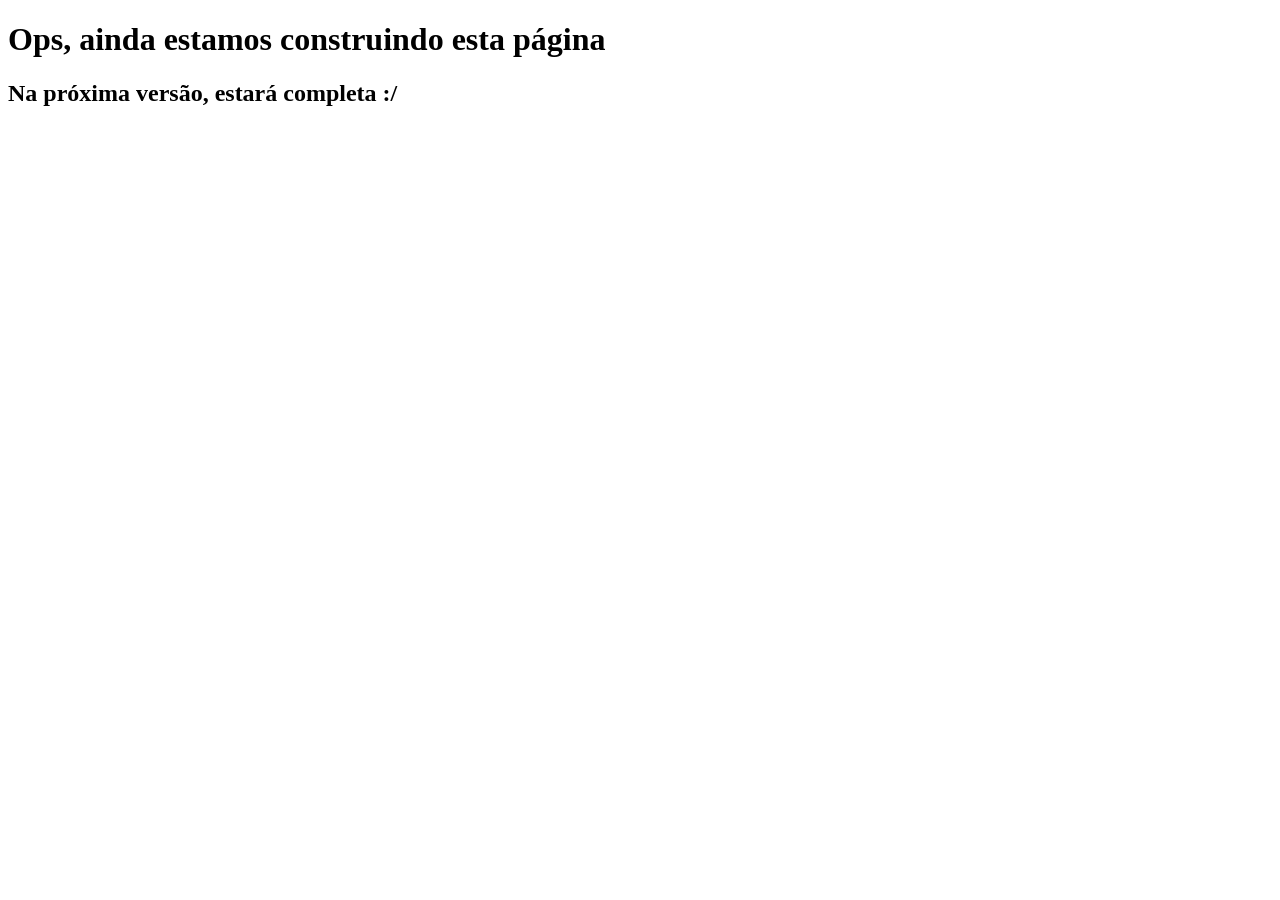
<file: desenvolvimento.html>
<!DOCTYPE html>
<html lang="en">
<head>
    <meta charset="UTF-8">
    <meta name="viewport" content="width=device-width, initial-scale=1.0">
    <title>Em construção...</title>
</head>
<body>
    <h1>Ops, ainda estamos construindo esta página</h1>
    <h2>Na próxima versão, estará completa :/</h2>
</body>
</html>
</file>
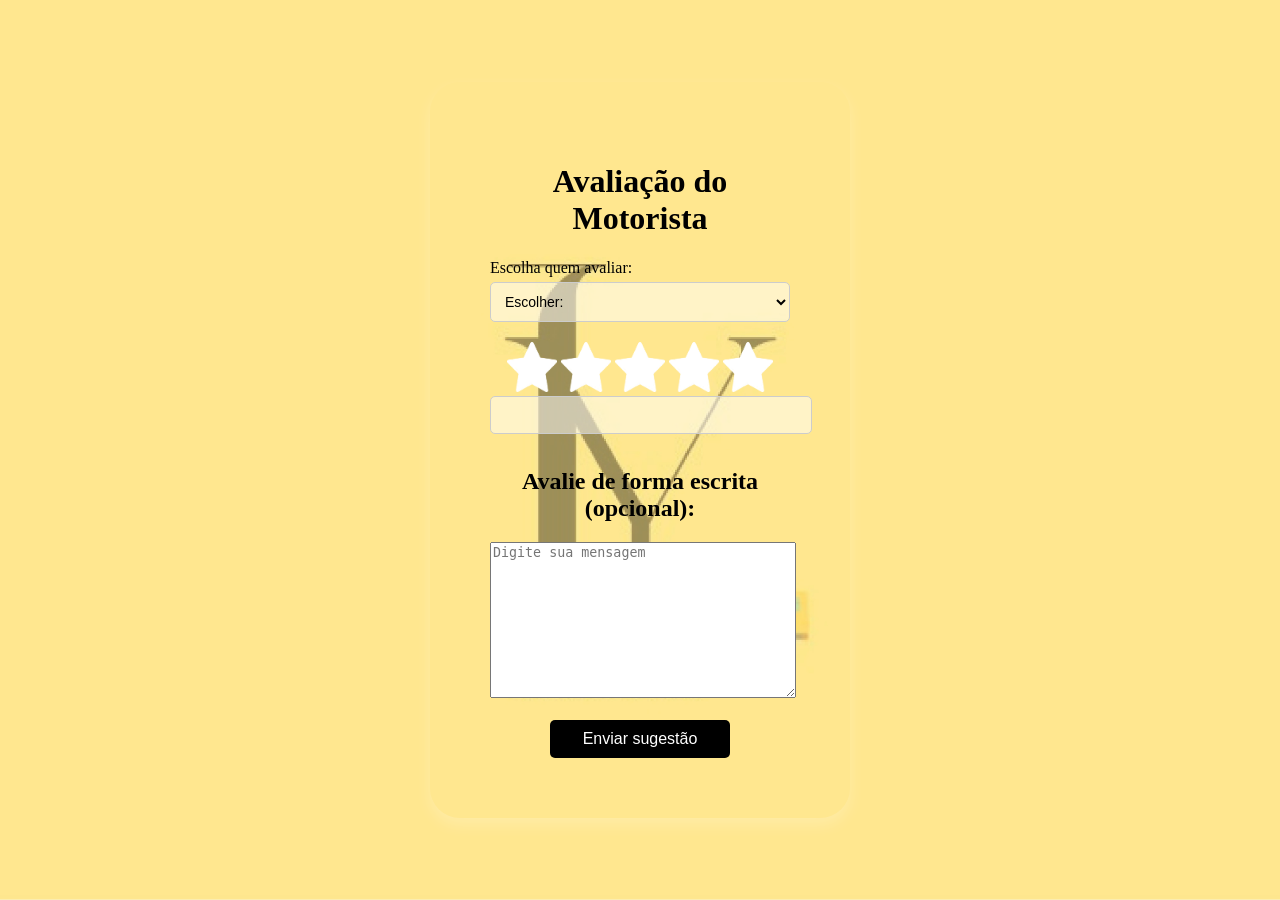
<file: htmls/avaliacaoMotorista.html>
<!DOCTYPE html>
<html lang="pt-br">
<head>
    <meta charset="UTF-8">
    <meta name="viewport" content="width=device-width, initial-scale=1.0">
    <title>Avaliação</title>
    <link rel="stylesheet" href="../style.css">
</head>
<body>
    <div class="AvaliaçãoM">
        <h1>Avaliação do <br>Motorista</h1>

        <form action="recursos.html" id="avaliouM">
            
            <label for="escolher">Escolha quem avaliar:</label>
                <select id="escolher" name="motorista" required>
                    <option value="" selected disabled>Escolher:</option> <!-- tem que puxar o nome dos motoristas com o BD depois-->
                    <option value="Gabriel">Gabriel</option>
                    <option value="Joana">Joana</option>
                    <option value="Vanderlei">Vanderlei</option>
                </select><br>
                <div id="motoristaErrado" class="erro"></div>
                <div id="motoristaCerto" class="sucesso"></div>

            <p id="notaescrita" class="nota"></p>
    
            <img src="../imagens/Estrela vazia.png" id="s1" class="estrela" onclick="Avaliar(1)">
            <img src="../imagens/Estrela vazia.png" id="s2" class="estrela" onclick="Avaliar(2)">
            <img src="../imagens/Estrela vazia.png" id="s3" class="estrela" onclick="Avaliar(3)">
            <img src="../imagens/Estrela vazia.png" id="s4" class="estrela" onclick="Avaliar(4)">
            <img src="../imagens/Estrela vazia.png" id="s5" class="estrela" onclick="Avaliar(5)">
        
            <input name="notaMotorista" class="armazenarvalor" id="valoravaliacao">

            <div id="nota" class="nota"></div>
            <div id="notaErrada" class="erro"></div>
            <div id="notaCerta" class="sucesso"></div>

            <h2>Avalie de forma escrita (opcional):</h2>

            <textarea placeholder="Digite sua mensagem" name="avaliaçãoescrita"></textarea><br><br>

            <button type="submit">Enviar sugestão</button>
        </form>
        
    </div>
</body>
</html>
<script src="../scripts/avaliacaoM.js"></script>
</file>
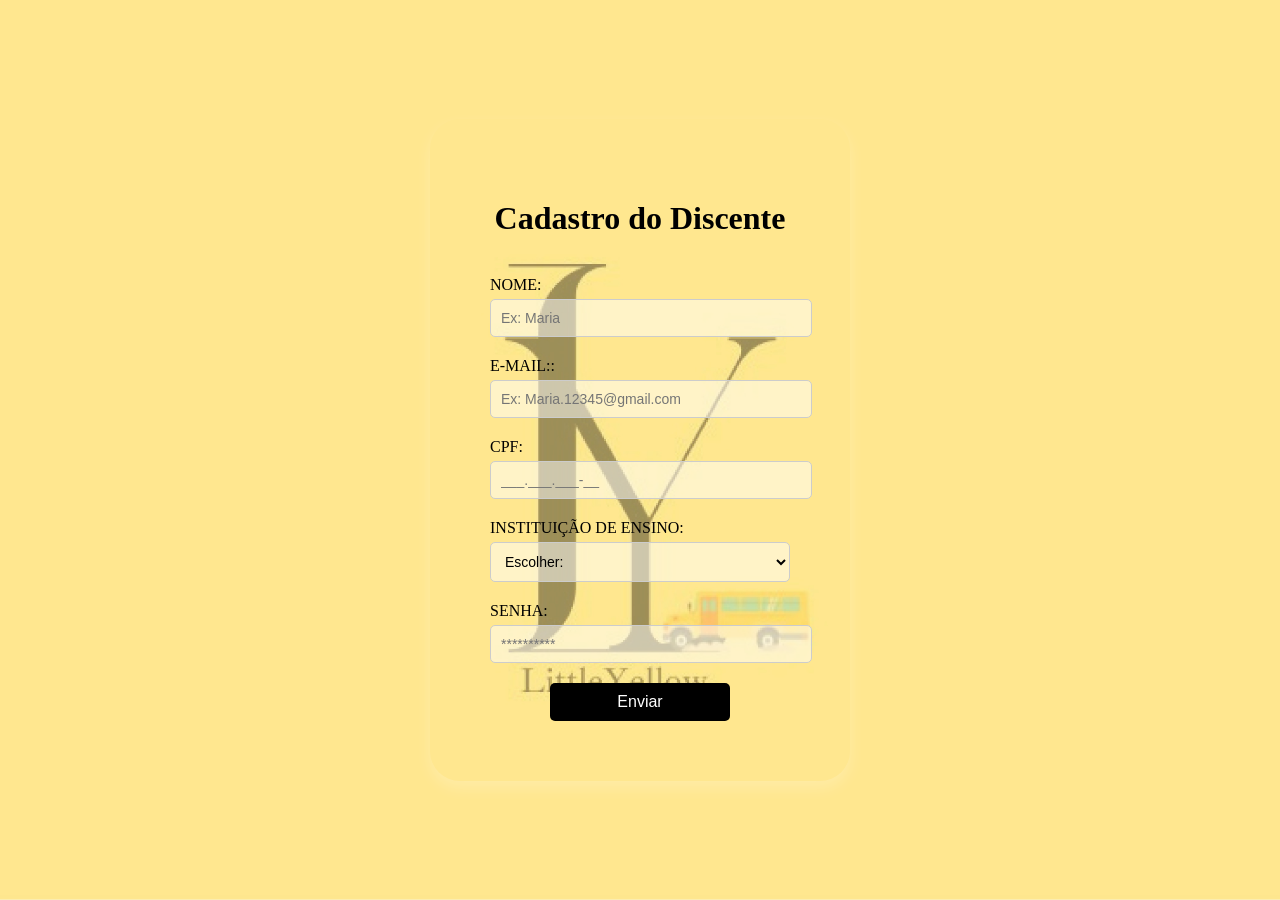
<file: htmls/cadastroDiscente.html>
<!DOCTYPE html>
<html lang="pt-br">
<head>
    <meta charset="UTF-8">
    <meta name="viewport" content="width=device-width, initial-scale=1.0">
    <title>Cadastro do Discente</title>
    <link rel="stylesheet" href="../style.css">
</head>
<body>
    <div class = "cadastroD">
        <h1>Cadastro do Discente</h1> <br>

        <form action="../conexaoBanco/discente.php" name="aluno" id="cadastroForm" method="post">
            
            <label for="nomeD">NOME:</label>
            <input type="text" id="nomeD" name="nomeD" placeholder="Ex: Maria" required>
            <div id="nomeErrado" class="erro"></div>
            <div id="nomeCerto" class="sucesso"></div>

            <label for="emailD">E-MAIL::</label>
            <input type="email" id="emailD" name="emailD" placeholder="Ex: Maria.12345@gmail.com" required>
            <div id="emailErrado" class="erro"></div>
            <div id="emailCerto" class="sucesso"></div>

            <label for="CPFD">CPF:</label>
            <input type="text" id="CPFD" name="CPFD" placeholder="___.___.___-__" required>
            <div id="cpfErrado" class="erro"></div>
            <div id="cpfCerto" class="sucesso"></div>
            
            <label for="escolher">INSTITUIÇÃO DE ENSINO:</label>
            <select id="escolher" name="instituicao" required>
                <option value="" selected disabled>Escolher:</option>
                <option value="1">IFBA</option>
                <option value="2">CETEP</option>
                <option value="3">Núbia</option>
            </select><br>
            <div id="instituicaoErrada" class="erro"></div>
            <div id="instituicaoCerta" class="sucesso"></div>

            <label for="senhaD">SENHA:</label>
            <input type="password" id="senhaD" name="senhaD" placeholder="**********" required>
            <div id="senhaErrada" class="erro"></div>
            <div id="senhaCerta" class="sucesso"></div>

            <button type="submit">Enviar</button>
        </form> 
    </div>
    
</body>
</html>
<script src="../scripts/cadastroD.js"></script>
</file>
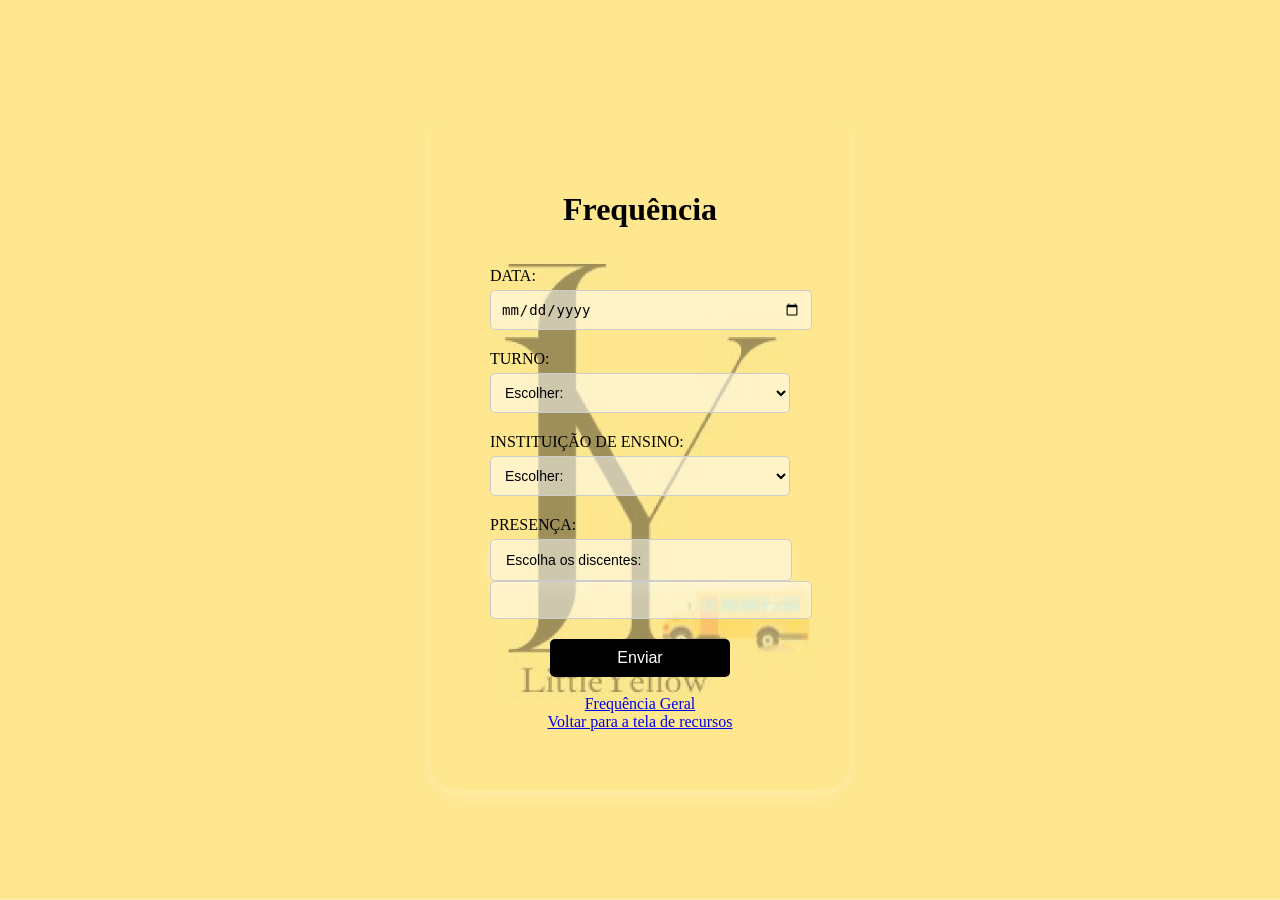
<file: htmls/cadastroFrequencia.html>
<!DOCTYPE html>
<html lang="pt-br">
<head>
    <meta charset="UTF-8">
    <meta name="viewport" content="width=device-width, initial-scale=1.0">
    <title>Frequência</title>
    <link rel="stylesheet" href="../style.css">
</head>
<body>
    <div class = "CadastroF">
        <h1>Frequência</h1> <br>

        <form action="" name="frequencia" id="cadastroFreq">
            
            <label for="data">DATA:</label>
            <input type="date" id="data" name="data" required>
            <div id="dataErrada" class="erro"></div>
            <div id="dataCerta" class="sucesso"></div>

            <label for="escolher">TURNO:</label>
            <select id="escolher" name="turno" required>
                <option value="" selected disabled>Escolher:</option>
                <option value="MATUTINO">Matutino</option>
                <option value="VESPERTINO">Vespertino</option>
                <option value="NOTURNO">Noturno</option>
            </select><br>
            <div id="turnoErrado" class="erro"></div>
            <div id="turnoCerto" class="sucesso"></div>

            <label for="escolha">INSTITUIÇÃO DE ENSINO:</label>
            <select id="escolha" name="instituicao" required>
                <option value="" selected disabled>Escolher:</option>
                <option value="IFBA">IFBA</option>
                <option value="CETEP">CETEP</option>
                <option value="Núbia">Núbia</option>
            </select><br>
            <div id="instituicaoErrada" class="erro"></div>
            <div id="instituicaoCerta" class="sucesso"></div>
            
            <label>PRESENÇA:</label>
            <div class="caixaPresenca" onclick="selecionarDiscente()">
                <div class="listaPresenca"><label class="tituloescolha"> Escolha os discentes: </label></div>
                <div class="discente"> <!-- tem que puxar o nome dos discentes com o BD depois-->
                  <label><input type="checkbox" value="Maria"> Maria</label>
                  <label><input type="checkbox" value="João"> João</label>
                  <label><input type="checkbox" value="Pedro"> Pedro</label>
                </div>
            </div> 
            <input name="discente" class="armazenarvalor" id="discentevalor"> <br>
            <div id="discenteErrado" class="erro"></div>
            <div id="discenteCerto" class="sucesso"></div>

            <button type="submit">Enviar</button><br>
        
        </form>
        <br>
        <a href = "frequenciaGeral.html">Frequência Geral</a> <br>
        <a href = "recursos.html">Voltar para a tela de recursos</a>
        
    </div>
</body>
</html>
<script src="../scripts/frequencia.js"> </script>
</file>
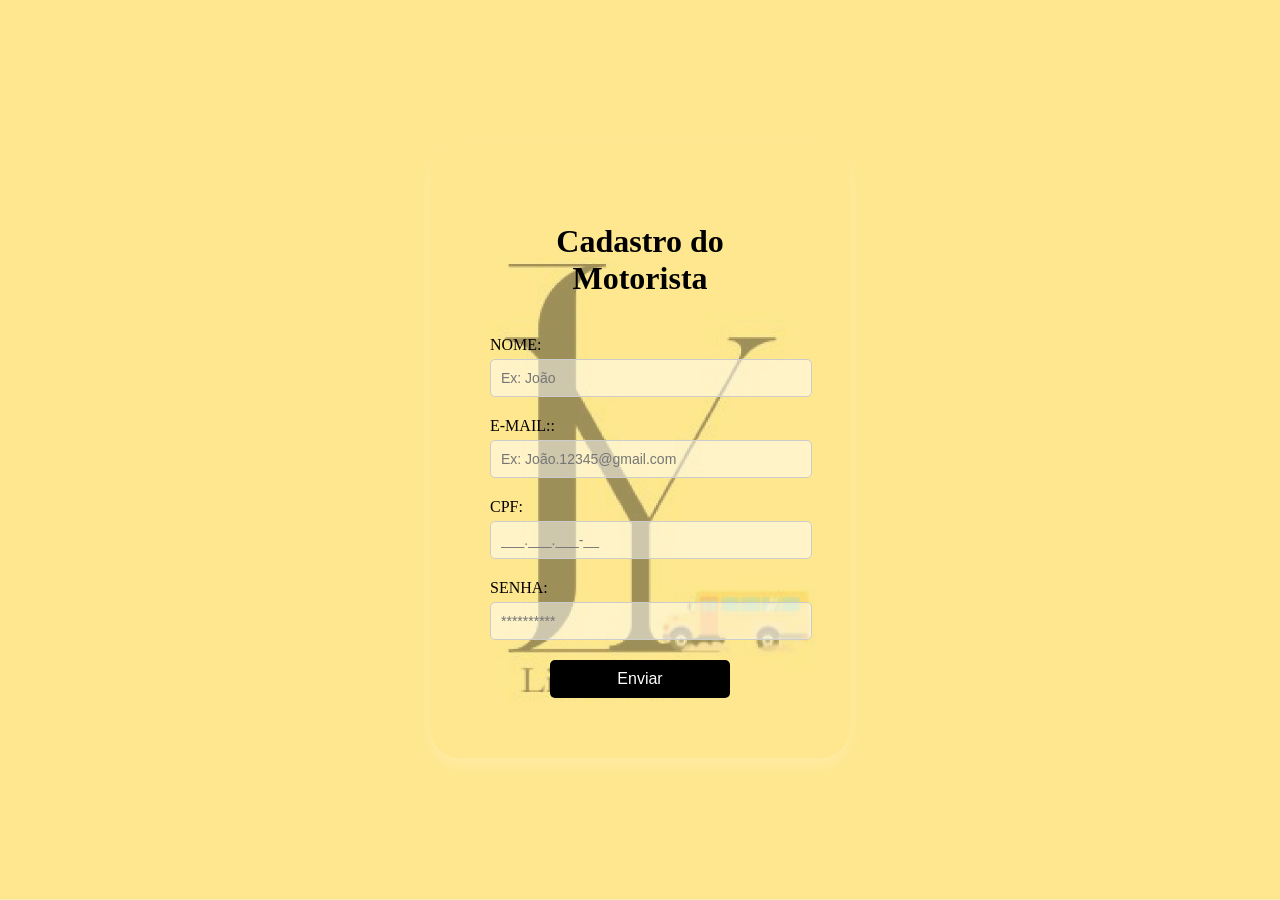
<file: htmls/cadastroMotorista.html>
<!DOCTYPE html>
<html lang="pt-br">
<head>
    <meta charset="UTF-8">
    <meta name="viewport" content="width=device-width, initial-scale=1.0">
    <title>Cadastro do Motorista</title>
    <link rel="stylesheet" href="../style.css">
</head>
<body>
    <div class = "cadastroM">
        <h1>Cadastro do Motorista</h1> <br>

        <form action="../conexaoBanco/motorista.php" id="cadastroForm" method="post">

            <label for="nomeM">NOME:</label>
            <input type="text" id="nomeM" name="nomeM"placeholder="Ex: João" required>
            <div id="nomeErrado" class="erro"></div>
            <div id="nomeCerto" class="sucesso"></div>

            <label for="emailM">E-MAIL::</label>
            <input type="email" id="emailM" name="emailM" placeholder="Ex: João.12345@gmail.com" required>
            <div id="emailErrado" class="erro"></div>
            <div id="emailCerto" class="sucesso"></div>

            <label for="CPFM">CPF:</label>
            <input type="text" id="CPFM" name="CPFM" placeholder="___.___.___-__" required>
            <div id="cpfErrado" class="erro"></div>
            <div id="cpfCerto" class="sucesso"></div>

            <label for="senhaM">SENHA:</label>
            <input type="password" id="senhaM" name="senhaM" placeholder="**********" required>
            <div id="senhaErrada" class="erro"></div>
            <div id="senhaCerta" class="sucesso"></div>

            <button type="submit">Enviar</button>
        </form> 
    </div>
</body>
</html>
<script src="../scripts/cadastroM.js"></script>
</file>
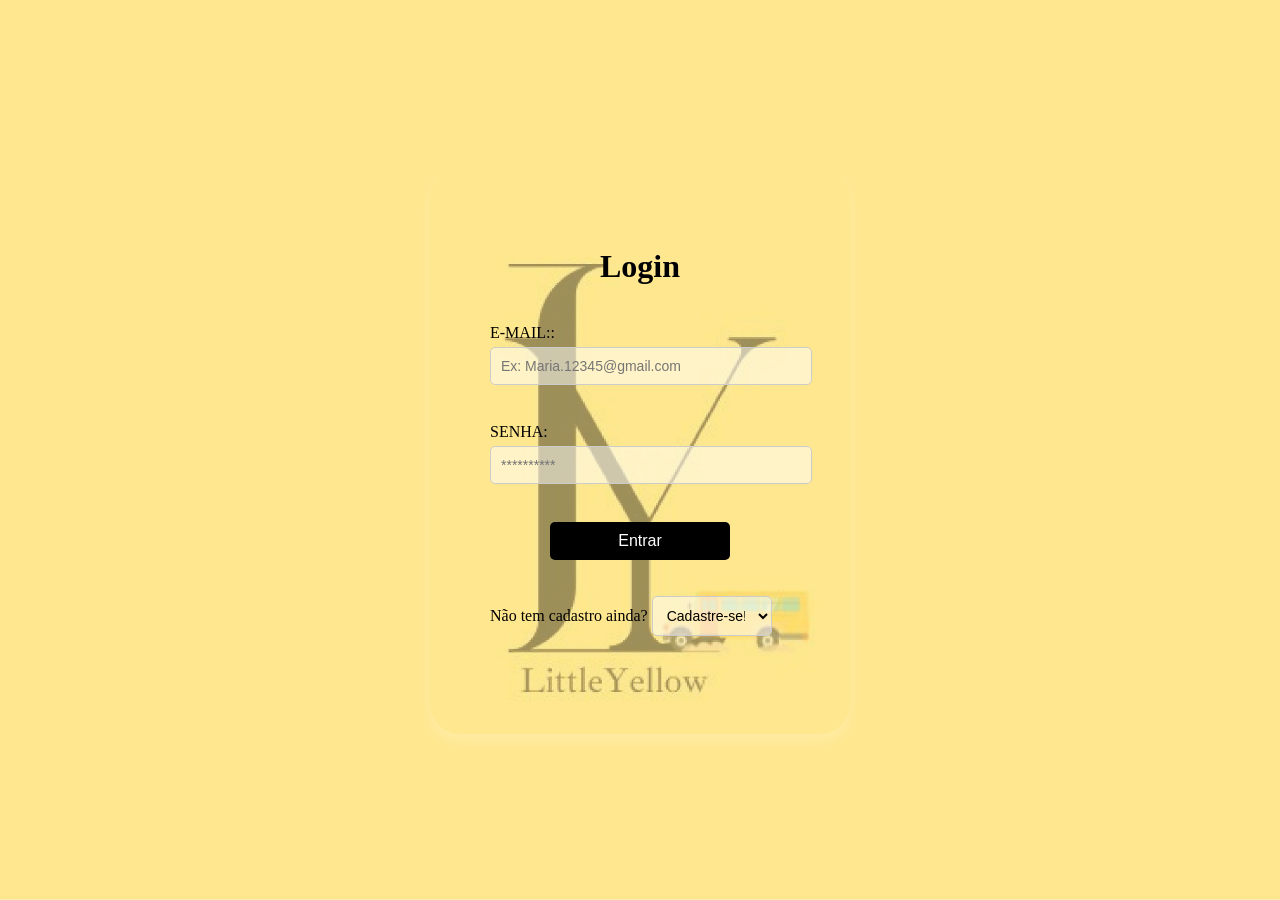
<file: htmls/login.html>
<!DOCTYPE html>
<html lang="pt-br">
<head>
    <meta charset="UTF-8">
    <meta name="viewport" content="width=device-width, initial-scale=1.0">
    <title>Login</title>
    <link rel="stylesheet" href="../style.css">
</head>
<body>
    <div class = "Login">
        <h1>Login</h1> <br>

        <form action="recursos.html" id="loginForm" name="formu">

            <label for="email">E-MAIL::</label>
            <input type="email" id="email" name="email" required placeholder="Ex: Maria.12345@gmail.com">
            <div id="emailErrado" class="erro"></div>
            <div id="emailCerto" class="sucesso"></div><br>

            <label for="senha">SENHA:</label>
            <input type="password" id="senha" name="senha" required placeholder="**********">
            <div id="senhaErrada" class="erro"></div>
            <div id="senhaCerta" class="sucesso"></div><br>
            
            <button type="submit">Entrar</button> <br> <br> <br>
        
            <label class="cadastro" for="DisMot">Não tem cadastro ainda?
            <select class="DisMot" id="DisMot" name="escolha1" onchange="verificarEscolha()">
                <option value="" selected disabled>Cadastre-se!</option>
                <option value ="Discente">Sou Discente</option>
                <option value ="Motorista">Sou Motorista</option>
            </select><br><br>
            </label>
        </form>
    </div>
</body>
</html>
<script src="../scripts/login.js"></script>
</file>
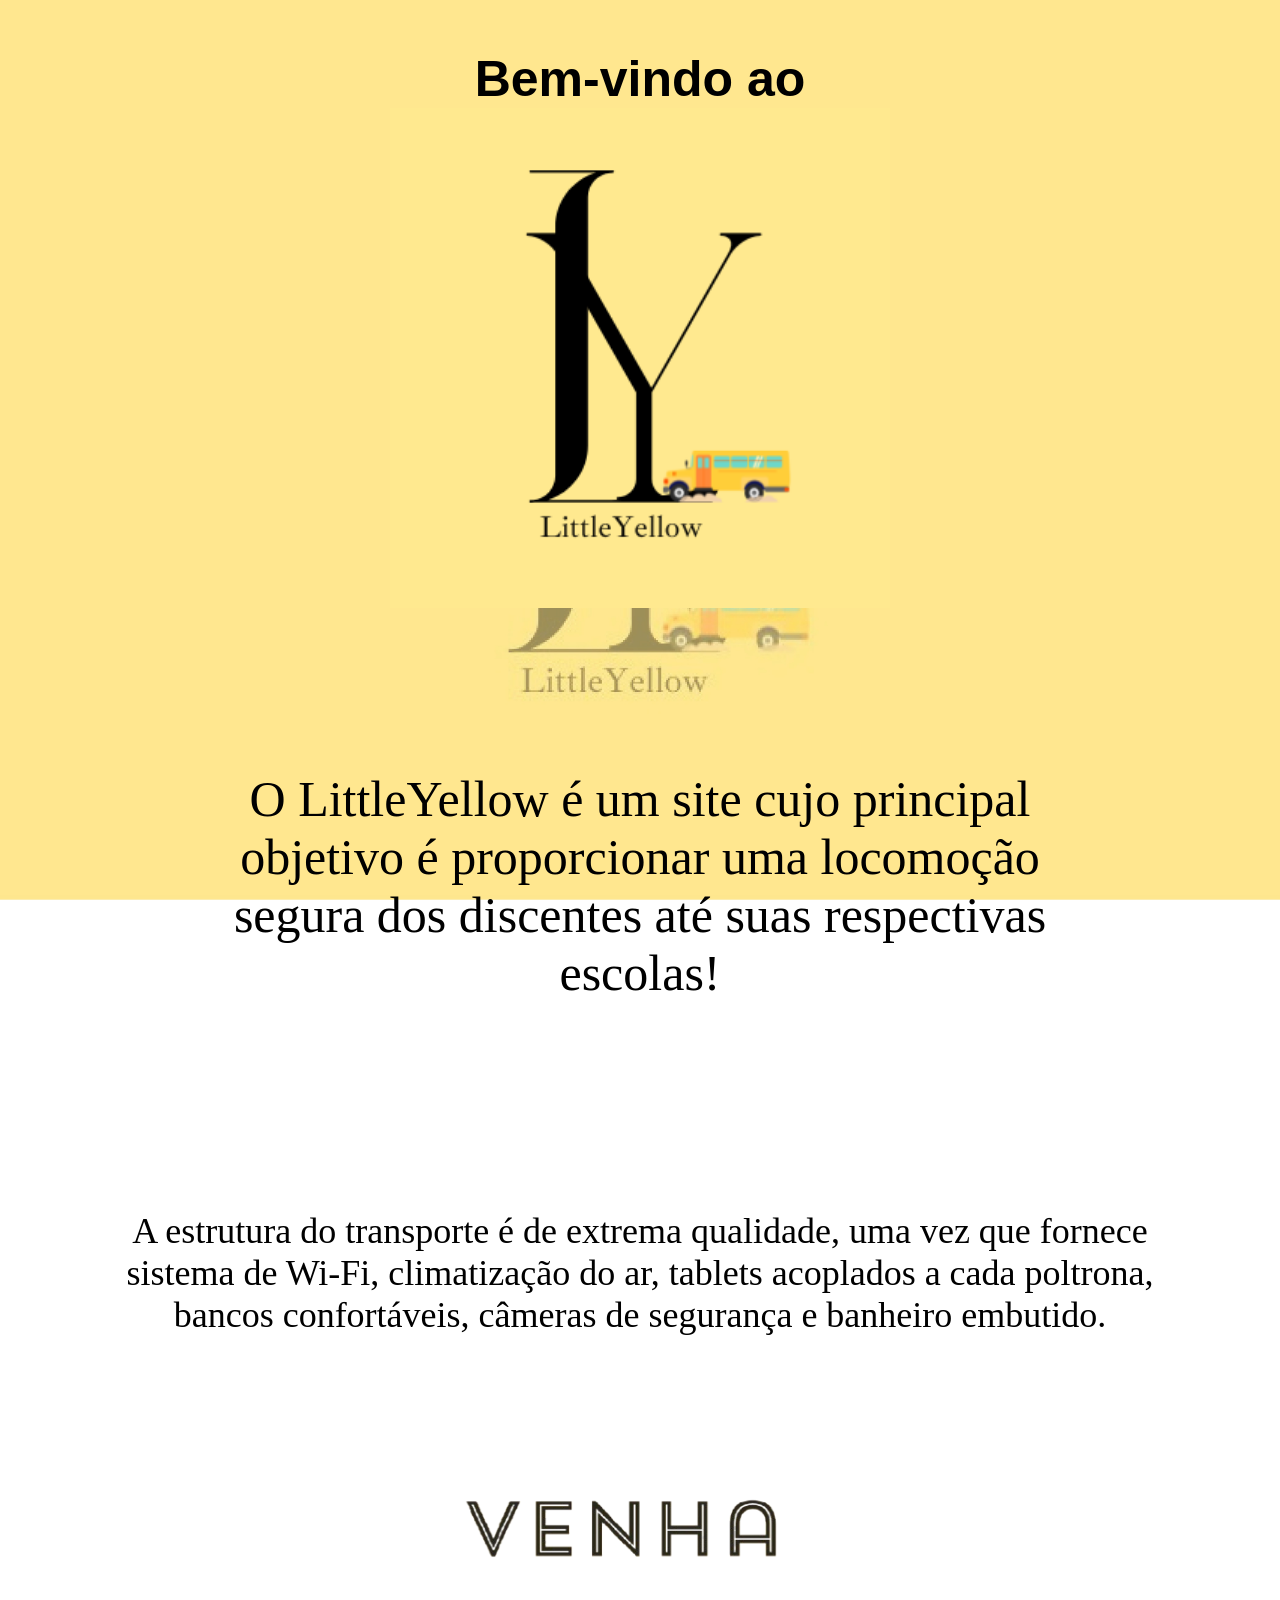
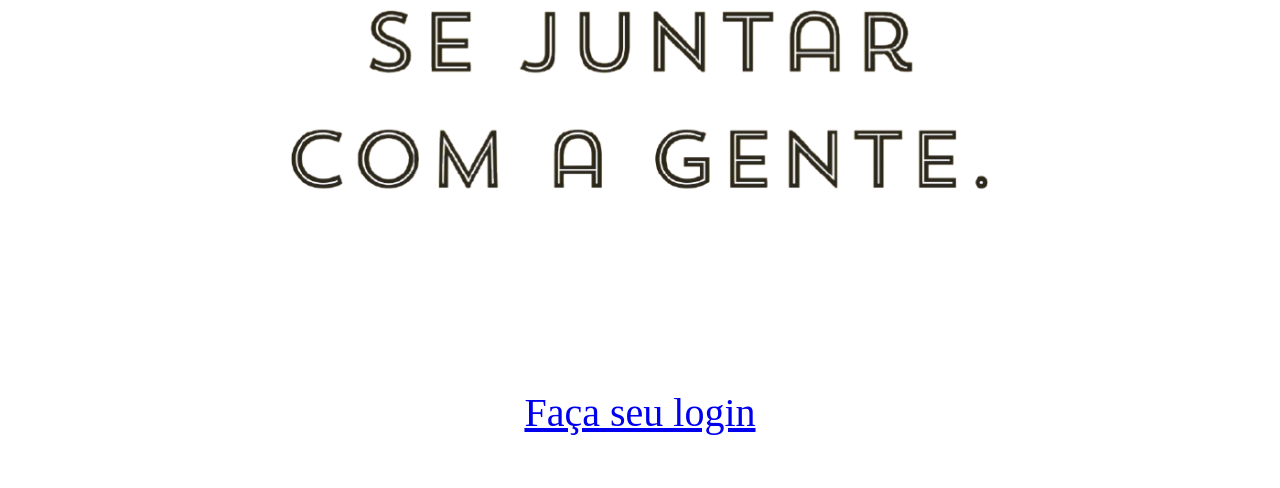
<file: htmls/paginainicial.html>
<!DOCTYPE html>
<html lang="pt-br">
<head>
    <meta charset="UTF-8">
    <meta name="viewport" content="width=device-width, initial-scale=1.0">
    <title>Litlle Yellow</title>
<link rel="stylesheet" href="../styleinicio.css">
</head>
<body>
    <div>
        <h1><b>Bem-vindo ao </b></h1>
        <img src="../imagens/Logo LittleYellow.png" alt="" height="500px" width="500px">
    </div>

    <div>
        <p>O LittleYellow é um site cujo principal <br>
        objetivo é proporcionar uma locomoção <br>
        segura dos discentes até suas respectivas <br>
        escolas!</p>
    </div>
    <br>

    <div class="texto">
        A estrutura do transporte é de extrema qualidade, uma vez que fornece <br>
        sistema de Wi-Fi, climatização do ar, tablets acoplados a cada poltrona, <br>
        bancos confortáveis, câmeras de segurança e banheiro embutido. <br>
    </div>
    <br>

    <div>
        <img src="../imagens/juntar.png" alt="" height="300px" width="700px">

        <br> <br> <br> <br>

        <a href="login.html"> Faça seu login</a>

    </div>  
</body>
</html
</file>
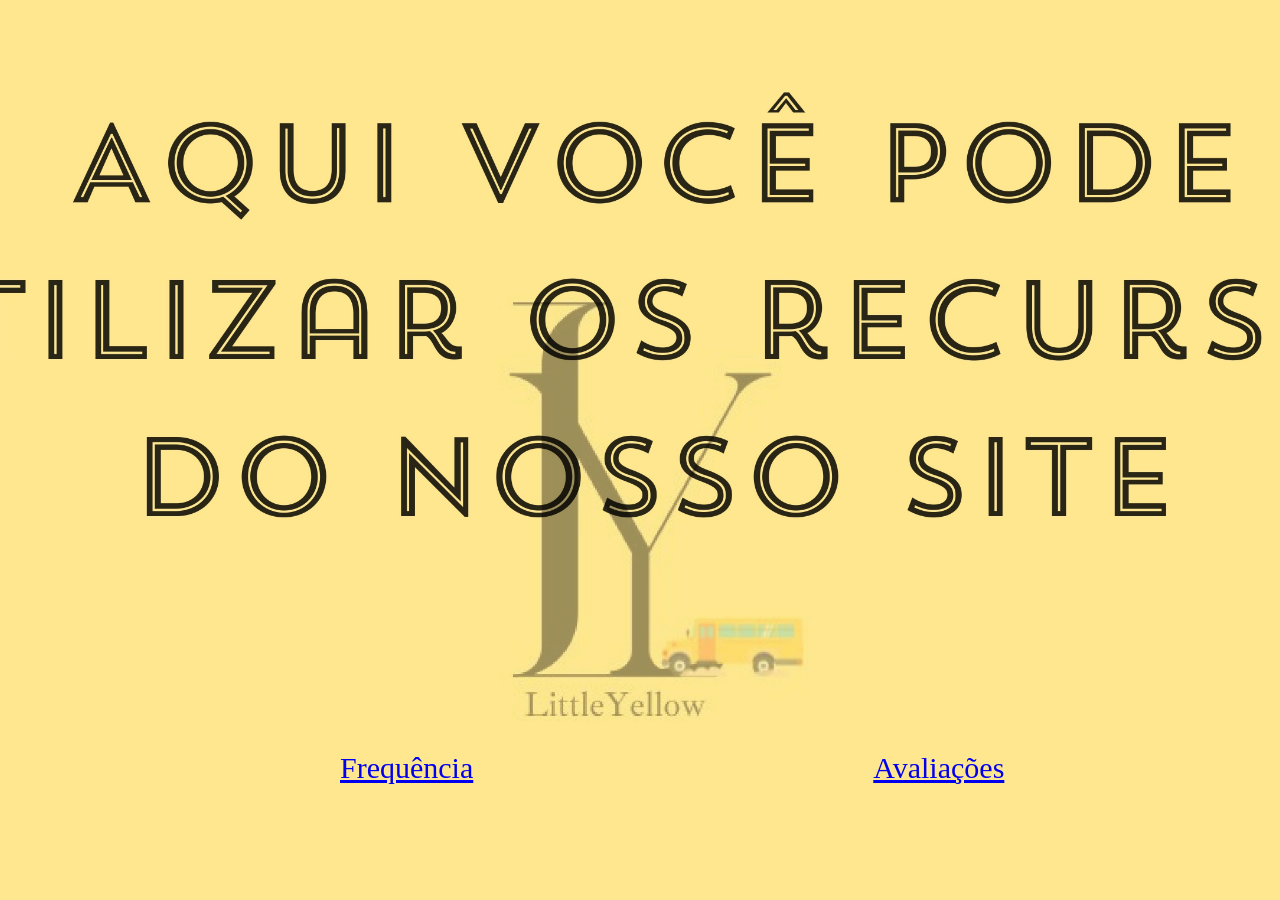
<file: htmls/recursos.html>
<!DOCTYPE html>
<html lang="pt-br">
<head>
    <meta charset="UTF-8">
    <meta name="viewport" content="width=device-width, initial-scale=1.0">
    <title>Recursos</title>
    <link rel="stylesheet" href="../style.css">
</head>
<body class="fundo">
    <div class = "recursos">
        <a href = "../htmls/cadastroFrequencia.php">Frequência</a>

        <a href = "../htmls/avaliacaoMotorista.php">Avaliações</a>
    </div>
</body>
</html>
</file>
<file: style.css>
body {
    margin: 0; 
    padding: 0; 
    background-color: #fde085; 
    display: flex;
    justify-content: center; 
    align-items: center;
    height: 100vh; 
    position: relative;
    background-image: url('./imagens/fundogeral.jpg');
    background-attachment: fixed;
    background-size: cover;
    background-position: center;
}

.fundo {
    background-image: url('./imagens/fundorecursos.jpg');
}

div {
    padding: 60px; 
    border-radius: 30px;
    box-shadow: 0px 7px 15px rgba(255, 255, 255, 0.2); 
    width: 300px; 
    text-align: center; 
}

form label {
    font-size: 16px;  
    color: #000;
    text-align: left;
    display: block; 
    margin-bottom: 5px;
}

form input, form select {
    width: 100%; 
    padding: 10px;
    margin-bottom: 15px; 
    border: 1px solid #ccc;
    border-radius: 5px; 
    font-size: 14px; 
    background: rgba(255, 255, 255, 0.5); 
    color: #000; 
}

form select:focus, form input:focus {
    outline: none;
    border-color: #333; 
}

form button {
    width: 60%; 
    background-color: #000000; 
    color: #ffffff; 
    padding: 10px; 
    border: none; 
    border-radius: 5px; 
    font-size: 16px; 
    cursor: pointer; 
}

form button:hover {
    background-color: #333; 
}

.DisMot {
    width: 40%;
}

.recursos {
    display: flex;
    align-self: end;
    font-size: 30px;
    position: relative;
    right: 150px;
    bottom: 40px;
    margin: 15px;
    gap: 400px;
    box-shadow: 0px 0px 0px;
}

.erro {
    color: red;
    font-size: 0.9em;
    margin-top: 5px;
    padding: 0;
    border-radius: 0;
    box-shadow: 0px 0px 0px; 
    width: auto; 
}

.sucesso {
    color: green;
    font-size: 0.9em;
    margin-top: 5px;
    padding: 0;
    border-radius: 0;
    box-shadow: 0px 0px 0px; 
    width: auto;
}

.caixaPresenca {
    width: 100%; 
    padding: 0px; 
    border: 1px solid #ccc;
    border-radius: 5px; 
    font-size: 14px; 
    background: rgba(255, 255, 255, 0.5); 
    color: #000;  
    text-align-last: left;
    font-family: Arial, Helvetica, sans-serif;
  }

.listaPresenca {
    cursor: pointer;
    padding: 0px; 
    border-radius: 0px;
    box-shadow: 0px 0px 0px;
  }

.discente {
    display: none;
    position: absolute;
    width: 350px; 
    box-shadow: 0px 0px 0px; 
    padding: 0px;
    margin: 0px 0px 15px 0px; 
    border: 1px solid #ccc;
    border-radius: 5px; 
    font-size: 14px; 
    background: rgb(255, 255, 255); 
    color: #000; 
  }

.discente label {
    display: block;
    padding: 8px;
    cursor: pointer;
    font-size: 14px;
  }

.discente label:hover {
    background: #145cf7e8;
    color: #ffffff;
  }

input[type="checkbox"] {
    margin-right: 0px;
    width: 14px;
    padding: 0px;
    margin: 0px;
  }

.caixaPresenca.open .discente {
    display: block;
  }

.tituloescolha {
    padding: 12px 15px 12px 15px;
    font-size: 14px;  
    color: #000;
    text-align: left;
    margin-bottom: 0px;
}

.estrela {
    position: relative;
    width: 50px;
    height: 50px;
    padding: 0px;
    margin: 0px;
    cursor: pointer;
    object-fit: fill; 
    z-index: 0;
}

.nota {
    font-size: 18px;
    width: auto;
    padding: 0px;
    margin: 5px 0px 5px 0px;
    position: relative;
    box-shadow: 0px 0px 0px 0px;
}

textarea {
    width: 100%;
    height: 150px;
}

.container {
    display: flex;
    flex-direction: column;
    justify-content: center;
    align-items: center;
    height: 100vh;
    box-shadow: 0px 0px 0px;
}

.titulo {
    margin-bottom: 20px;
    font-size: 37px;
    font-weight: bold;

}

.tabela-container {
   height:200px;
   width: 400px; 
   display: grid ;
   justify-content: center;
   align-items: center;
   box-shadow : 8px 7px 39px rgb(255 255 255 / 80%);
   padding: 0px;
   border-radius: 15px;
}

#tabelaF {
    width: 400px;
    height: 200px;
    border-collapse: collapse;
    text-align: center;
    border-radius: 5px;
    overflow: hidden;
    box-shadow: 1px 5px 15px rgba(0, 0, 0, 0.2);
}

.voltar {
    margin-top: 20px; 
    text-decoration: none;
    color: blue;
    font-size: 16px;
}

.voltar:hover {
    text-decoration: underline;
}

.cabecalho {
    background-color: #fed14b;
}

.restotb {
    background-color: #ffdc72;
}
</file>
<file: styleinicio.css>
body {
    margin: 0; 
    padding: 0;
    display: grid;
    justify-content: center; 
    align-items: center;
    height: auto; 
    position: relative;
    background-image: url('./imagens/fundogeral.jpg');
    background-attachment: fixed;
    background-size: cover;
    background-position: center;
    font-size: 50px;
    
}

.fundo {
    position: absolute; 
    top: 0; 
    left: 0; 
    width: 100%; 
    height: 100%; 
    object-fit: cover; 
    z-index: -1;
    background-attachment: fixed;
    background-size: cover;
    background-position: center;
}

div { 
    width: auto; 
    text-align: center;
    margin-bottom: 50px;
    margin-top: 50px;
    
}

h1 {
    font-family: cursive, Impact, Haettenschweiler, 'Arial Narrow Bold', sans-serif;
    font-size: 50px;
    margin: 0px;
}

.texto {
    background-color: white;
    font-size: 36px;
}

.juntar {
    font-size: 60px;
}

a {
    font-size: 40px;
    bottom: 0;
}
</file>
